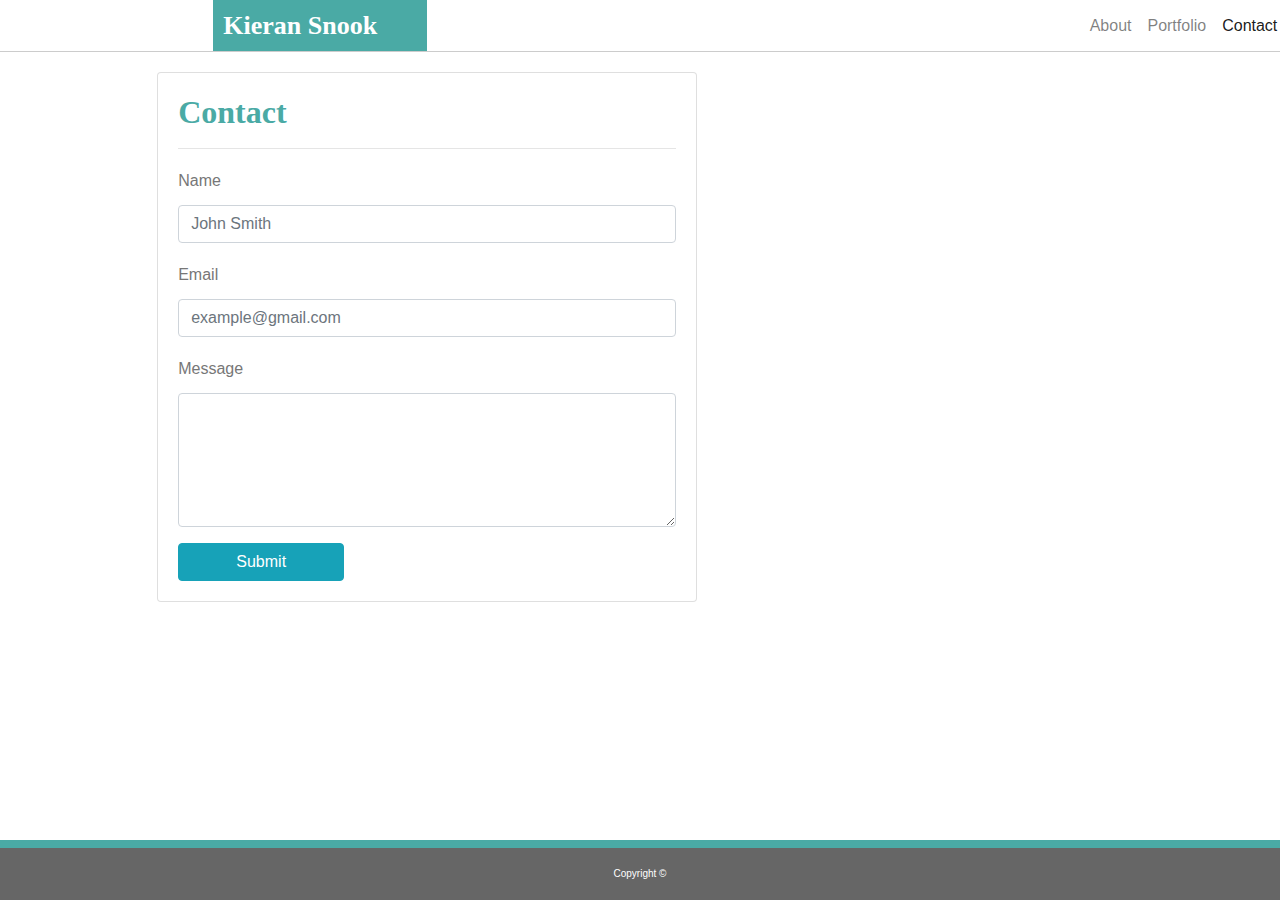
<file: contact.html>
<!DOCTYPE html>


      <head>
        <meta charset="utf-8">
        <meta http-equiv="X-UA-Compatible" content="IE=edge">
        <title>contact for Homework 02</title>
        <meta name="description" content="">
        <meta name="viewport" content="width=device-width, initial-scale=1">
        <link rel="stylesheet" href="https://stackpath.bootstrapcdn.com/bootstrap/4.4.1/css/bootstrap.min.css" integrity="sha384-Vkoo8x4CGsO3+Hhxv8T/Q5PaXtkKtu6ug5TOeNV6gBiFeWPGFN9MuhOf23Q9Ifjh"
         crossorigin="anonymous">
         <link rel="stylesheet" href="sytle.css">
    </head>
    
   <body>
      <nav class="navbar navbar-expand-lg navbar-fixed-top navbar-light">
         <div class="col-sm-2"></div>
         <h2 id="head" class="col-sm-2">Kieran Snook</h2>
         <div class="col-sm-3"></div>
         <div class="col-sm-3"></div>
         <div class="col-sm-2">
             <ul class="navbar-nav">
                 <li class="nav-item">
                     <a class="nav-link" href="index.html">About</a>
                 </li>
                 <li class="nav-item">
                     <a class="nav-link" href="portfolio.html">Portfolio</a>
                 </li>
                 <li class="nav-item active">
                     <a class="nav-link" href="contact.html">Contact</a>
                 </li>
             </ul>
         </div>
         <div class="col-sm-2"></div>
         
     </nav>  
     <div class="container">
      <div class="row">
          <div class="col-sm-1"></div>
          <div class="col-sm-6">
              <div class="card">
                  <div class="card-body">
                      <form>
                          <h2 class="title">Contact</h2>
                          <hr>
                          <div class="form-group">
                              <label for="InputName">Name</label>
                              <input type="name" class="form-control" id="InputName" placeholder="John Smith">
                          </div>
                          <div class="form-group">
                              <label for="InputEmail">Email</label>
                              <input type="email" class="form-control" id="InputEmail" placeholder="example@gmail.com">
                          </div>
                          <div class="form-group">
                              <label for="InputMessage">Message</label>
                              <textarea class="form-control" id="message" name="message" placeholder="" rows="5"></textarea>
                          </div>
                          <button type="submit" class="btn btn-info col-sm-4">Submit</button>
                      </form>
                  </div>
              </div>
          </div>
          <div class="col-sm-1"></div>
      </div>
      <footer class="page-footer font-small blue fixed-bottom">
         <div class="footer-copyright text-center py-3">
             Copyright&nbsp;©
         </div>
     </footer>
  </body>


  </html>
</file>
<file: sytle.css>
body { 
    margin: 0;
    background-image: url("https://lh3.googleusercontent.com/proxy/ttKj4j43N-n8I2BURdgC23HhJrXCK02IrIVZV--0ZX_mBwEY_UxBd3Fh2Y4hSg8MCAGlxYY6Ugz9qYdTSpGdx0AgcGCBsJM6-8VuQumfTYZD4faYWtDzV7kvXamsW0PvE06-mM6u61t9ZOl0Fdkv");
}

.navbar {
    background-color: #ffffff;
    margin-bottom: 20px;
    padding: 0px;
    border-bottom: 1.5px solid #cccccc;
}

h2{
    margin: 0;
    font-family: 'Georgia', Times, 'Times New Roman', serif;
    font-weight: bold;

}

h2#head{
    padding: 10px; 
    font-size: 26px;
    display: inline-block;
    background-color: #4aaaa5;
    color: #ffffff;
}

h2.title{
    color: #4aaaa5;
}

.container{
    margin-bottom: 100px;
    font-family: 'Arial', 'Helvetica Neue', Helvetica, sans-serif;
    color: #777777;
    line-height: 2;
}


img.photo {
    margin: 10px;
    border-radius: 5px;
    width: 150px;
    height: 150px;
    float: left;
}

div.stripe{
    height: 40px;
    position: relative;
    bottom: 60px;
    padding-top: 5px;
    z-index: 1;
    font-family: 'Georgia', Times, 'Times New Roman', serif; 
    font-size: 16px;
    text-align: center;
    background-color: #4aaaa5;
    color: #ffffff;
}

button {
    padding: 10px;
    font-family: 'Arial', 'Helvetica Neue', Helvetica, sans-serif;
    font-size: 16px;
    color: #ffffff;
}

.page-footer{
    background-color: #666666;
    border-top: 8px solid #4aaaa5;
    font-family: 'Arial', 'Helvetica Neue', Helvetica, sans-serif;
    font-size: 10px;
    color: #ffffff;
}

.col-sm-1 {
    -ms-flex: 0 0 8.333333%;
    flex: 0 0 8.333333%;
    max-width: 6.333333%;
}
</file>
